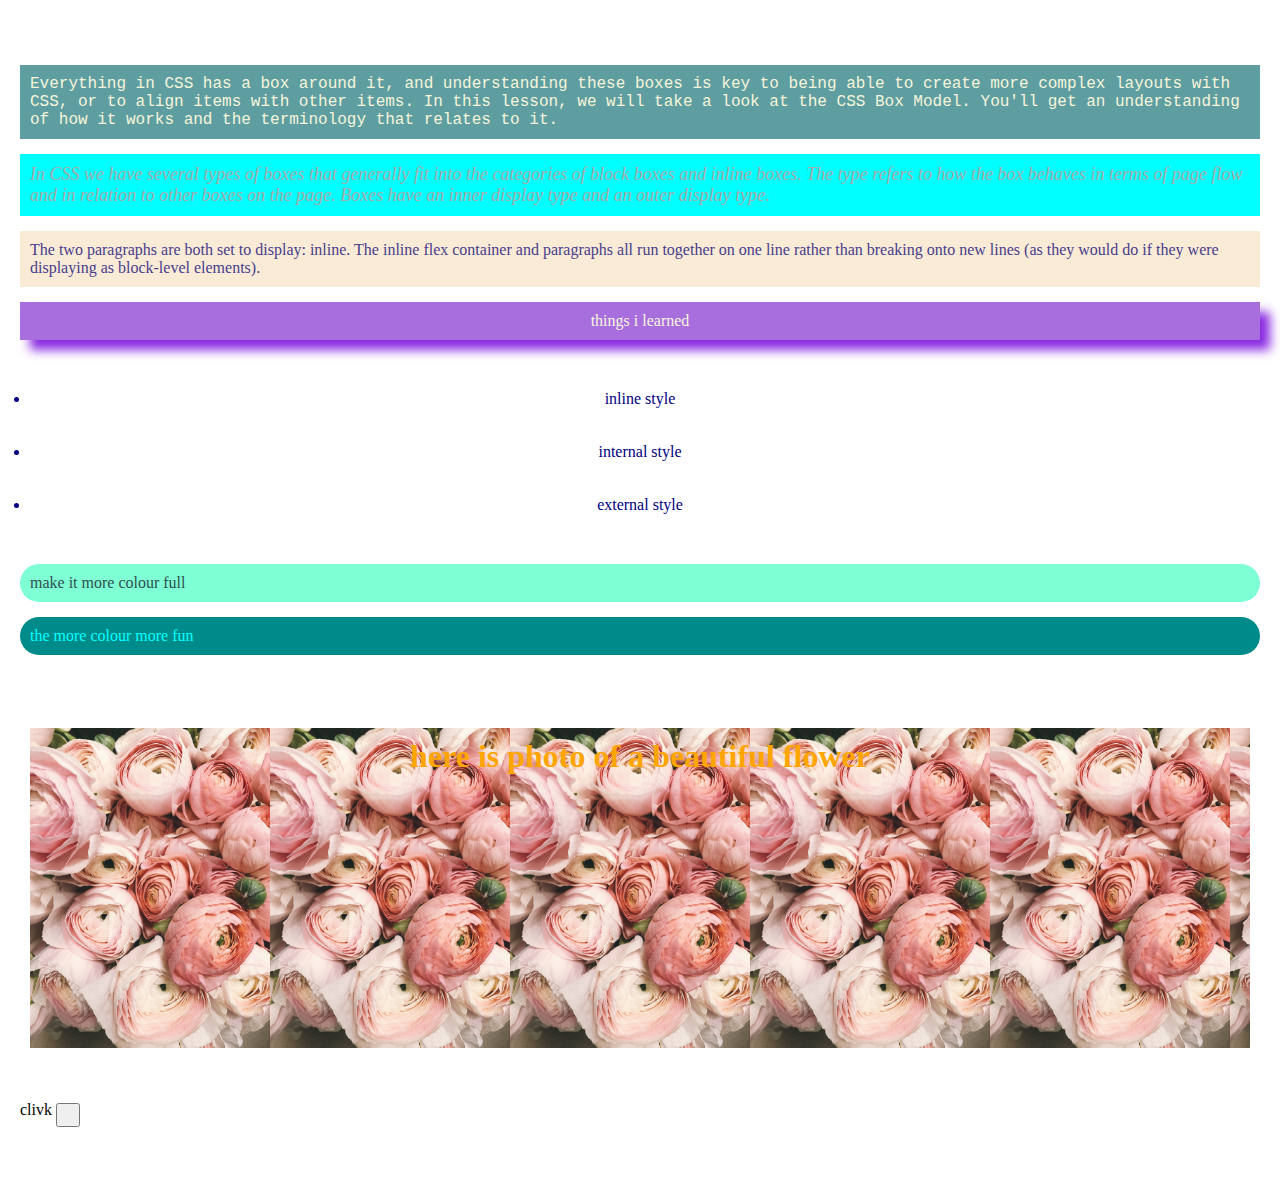
<file: index.html>
<!DOCTYPE html>
<html lang="en">
<head>
    <meta charset="UTF-8">
    <meta name="viewport" content="width=device-width, initial-scale=1.0">
    <title>CSS First project</title>
    <style>
        *{
            padding: 10px;
            margin: 15px 0px ;

        }
 
        .two{
            background-color: aqua;
            font-style: italic;
            font-size: large;
            color:darkgray;
        }
        li{
            text-align: center; color:navy;
           
        }
        .mrcolour{
            color: cyan;
            background-color: darkcyan;
            border-radius: 20px;
        }
        #color{
            color: darkslategray;
            background-color: aquamarine; border-radius: 20px;
        }

        
      
    </style>
    <link rel="stylesheet" href="styles/external.css">
</head>
<body>
    <p class="three">
        Everything in CSS has a box around it, and understanding these boxes is key to being able to create more complex layouts with CSS, or to align items with other items. In this lesson, we will take a look at the CSS Box Model. You'll get an understanding of how it works and the terminology that relates to it.
    </p>
    <p class="two">
        In CSS we have several types of boxes that generally fit into the categories of block boxes and inline boxes. The type refers to how the box behaves in terms of page flow and in relation to other boxes on the page. Boxes have an inner display type and an outer display type.
    </p>
    <p style="background-color: antiquewhite; color: darkslateblue;">
        The two paragraphs are both set to display: inline. The inline flex container and paragraphs all run together on one line rather than breaking onto new lines (as they would do if they were displaying as block-level elements).
    </p>
    
    <div style="text-align: center;
     color: beige; 
     background-color: #a86ede; box-shadow: 10px 10px 10px blueviolet;"> things i learned</div>
        <ul>
        <li>inline style</li>
        <li>internal style</li>
        <li>external style</li>
    </ul>
    <p id="color">make it more colour full</p>
    
    <p class="mrcolour">the more colour more fun</p>
   
    <br>
   <header>
    <h1 class="terk">here is photo of a beautiful flower</h1>
   </header>
   clivk <button></button>
    </body>
</html>
</file>
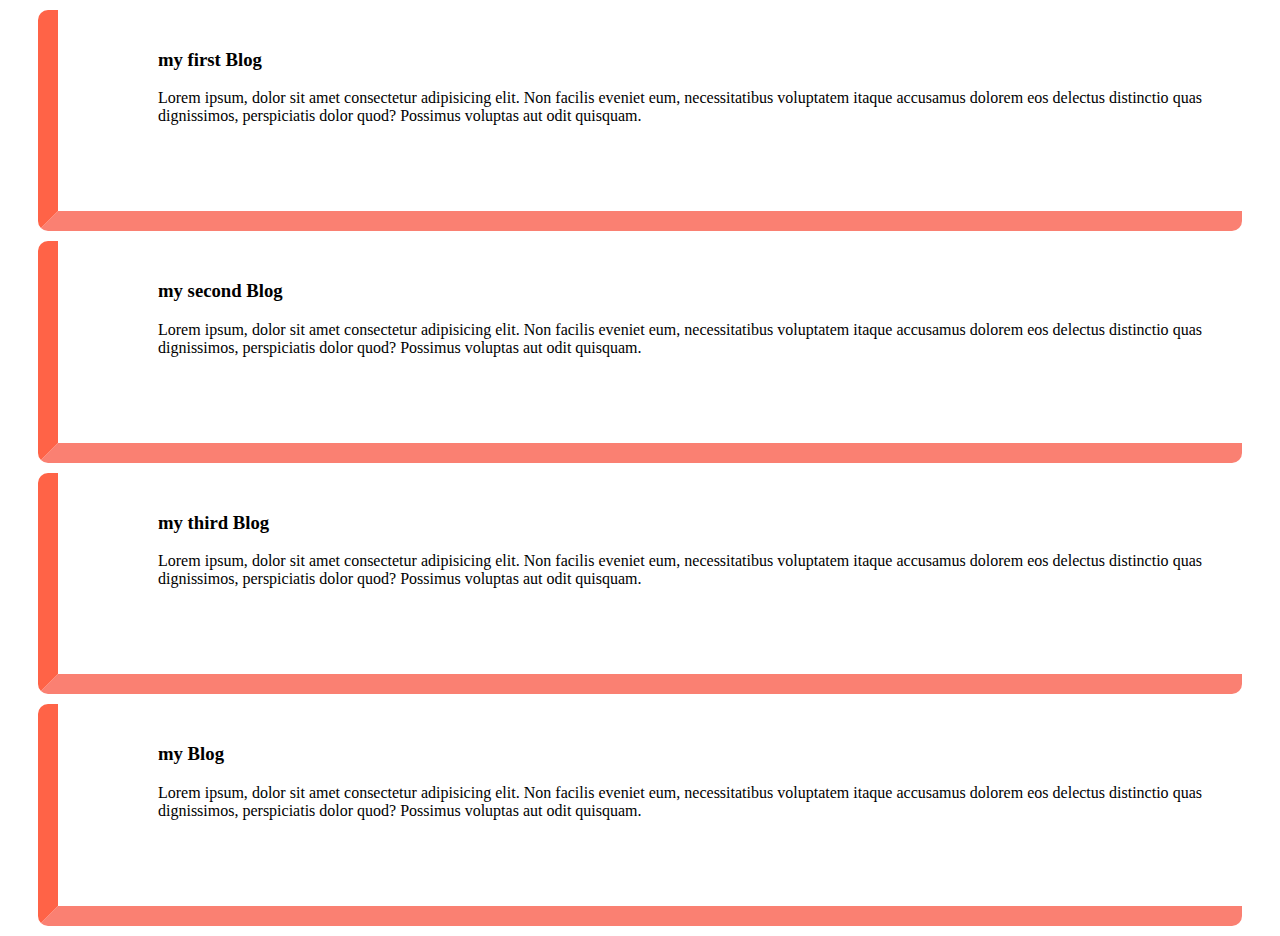
<file: blogs.html>
<!DOCTYPE html>
        <html lang="en">
        <head>
            <meta charset="UTF-8">
            <meta name="viewport" content="width=device-width, initial-scale=1.0">
            <title>Document</title>
        <style>
        .blog{
           border-left: 20px solid tomato;
           
            border-bottom: 20px solid salmon;
            border-radius: 10px;
            /* margin-bottom: 15px; */
            /* margin: 10px 60px;  */
            /* margin: 10px 50px 100px; */
            margin: 10px 30px; 
            

            /* padding: 30px; */
            text-align: justify;
            padding: 20px 40px 70px 100px ;
        }
    </style>
</head>
<body>
    <div class="blog">
        <h3>my first Blog</h3>
        <p>Lorem ipsum, dolor sit amet consectetur adipisicing elit. Non facilis eveniet eum, necessitatibus voluptatem itaque accusamus dolorem eos delectus distinctio quas dignissimos, perspiciatis dolor quod? Possimus voluptas aut odit quisquam.</p>
    </div>
    <div class="blog">
        <h3>my second Blog</h3>
        <p>Lorem ipsum, dolor sit amet consectetur adipisicing elit. Non facilis eveniet eum, necessitatibus voluptatem itaque accusamus dolorem eos delectus distinctio quas dignissimos, perspiciatis dolor quod? Possimus voluptas aut odit quisquam.</p>
    </div>
    <div class="blog" >
        <h3>my third Blog</h3>
        <p>Lorem ipsum, dolor sit amet consectetur adipisicing elit. Non facilis eveniet eum, necessitatibus voluptatem itaque accusamus dolorem eos delectus distinctio quas dignissimos, perspiciatis dolor quod? Possimus voluptas aut odit quisquam.</p>
    </div>
    <div class="blog">
        <h3>my  Blog</h3>
        <p>Lorem ipsum, dolor sit amet consectetur adipisicing elit. Non facilis eveniet eum, necessitatibus voluptatem itaque accusamus dolorem eos delectus distinctio quas dignissimos, perspiciatis dolor quod? Possimus voluptas aut odit quisquam.</p>
    </div>
</body>
</html>
</file>
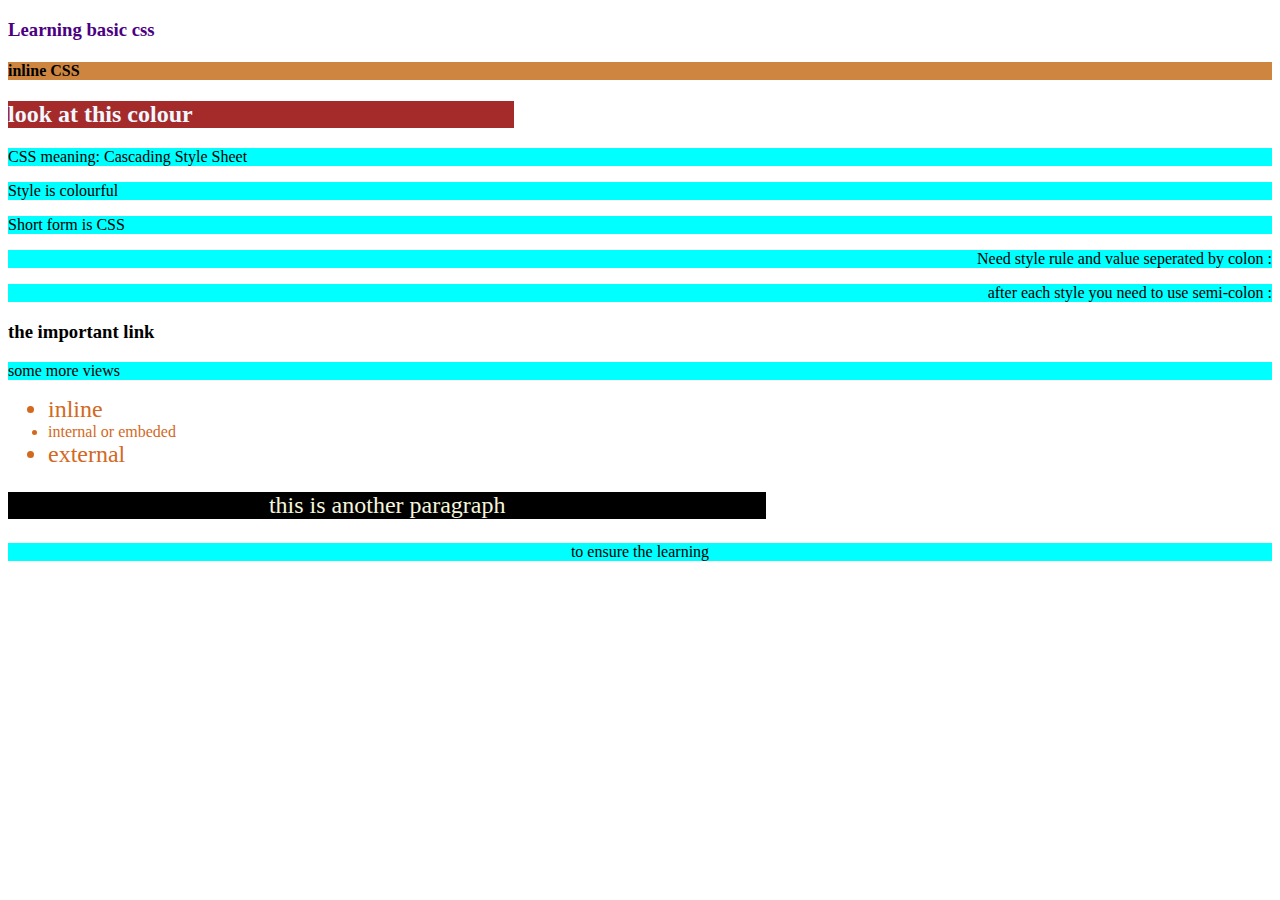
<file: color.html>
<!DOCTYPE html>
<html lang="en">
<head>
    <meta charset="UTF-8">
    <meta name="viewport" content="width=device-width, initial-scale=1.0">
    <title>Exlore basic css</title>
    <style>
        .cat{
            text-align: center;
        }
        .cow{
            text-align: right;
        }
        #rifat{
            font-size: x-large;
        }
        #star{
            color:beige; background-color:black; width: 60%; text-align: center; font-size:x-large
        }
        li{color: chocolate;}
       p{background-color: aqua;}
       h2{color: aliceblue; background-color: brown;
    width: 40%;}
    </style>
</head>
<body>
    <h3 style="color: indigo;">Learning basic css</h3>
    <h4 style="background-color: peru;">inline CSS</h4>
    <h2> look at this colour</h2>
    <p>CSS meaning: Cascading  Style Sheet</p>
    <p>Style is colourful</p>
    <p>Short form is CSS</p>
    <p class="cow">Need style rule and value seperated by colon : </p>
    <p class="cow">after each style you need to use semi-colon : </p>
    <h3>the important link</h3>
    <p>some more views</p>
    <ul>
        <li id="rifat">inline</li>
        <li>internal or embeded</li>
        <li id="rifat">external</li>
    </ul>
    <p id="star">this is another paragraph</p>
    <p class="cat">to ensure the learning</p>
</body>
</html>
</file>
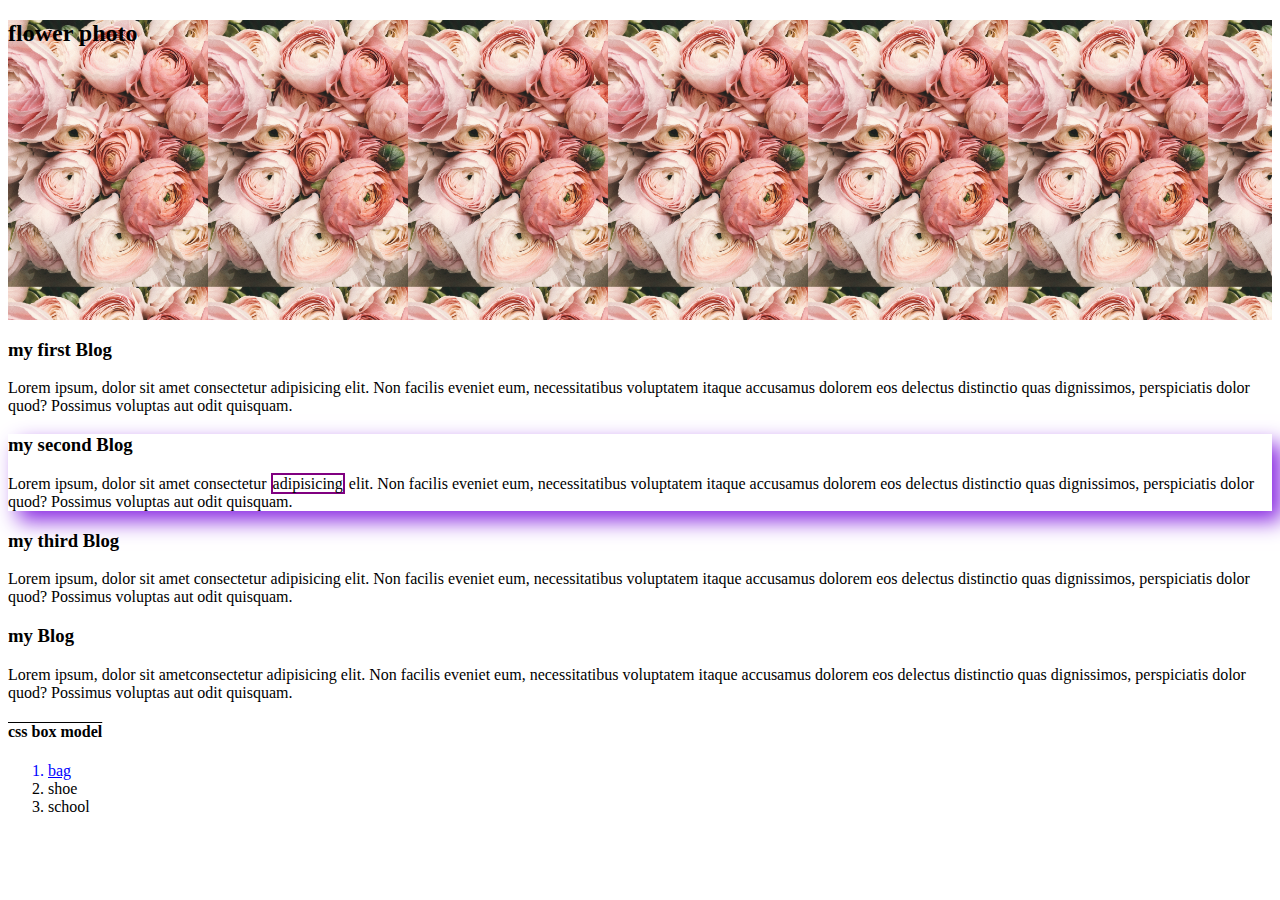
<file: external.html>
<!DOCTYPE html>
<html lang="en">
<head>
    <meta charset="UTF-8">
    <meta name="viewport" content="width=device-width, initial-scale=1.0">
    <title>External CSS</title>
    <link rel="stylesheet" href="styles/blog.css">
</head>
<body>
<header class="flower">
  <h2>
    flower photo
  </h2>
</header>
 <div class="blog">
     <h3>my first Blog</h3>
     <p>Lorem ipsum, dolor sit amet consectetur adipisicing elit. Non facilis eveniet eum, necessitatibus voluptatem itaque accusamus dolorem eos delectus distinctio quas dignissimos, perspiciatis dolor quod? Possimus voluptas aut odit quisquam.</p>
    </div>
    <div class="second blog">
     <h3>my second Blog</h3>
      <p>Lorem ipsum, dolor sit amet consectetur <span class="inc">adipisicing</span> elit. Non facilis eveniet eum, necessitatibus voluptatem itaque accusamus dolorem eos delectus distinctio quas dignissimos, perspiciatis dolor quod? Possimus voluptas aut odit quisquam.</p>
    </div>
    <div class="blog" >
      <h3>my third Blog</h3>
      <p>Lorem ipsum, dolor sit amet consectetur adipisicing elit. Non facilis eveniet eum, necessitatibus voluptatem itaque accusamus dolorem eos delectus distinctio quas dignissimos, perspiciatis dolor quod? Possimus voluptas aut odit quisquam.</p>
    </div>
    <div class="blog">
    <h3>my  Blog</h3>
    <p>Lorem ipsum, dolor sit ametconsectetur adipisicing elit. Non facilis eveniet eum, necessitatibus voluptatem itaque accusamus dolorem eos delectus distinctio quas dignissimos, perspiciatis dolor quod? Possimus voluptas aut odit quisquam.
    </p>
    </div>
    <h4>css box model</h4>
    <ol>
        <li style="color: blue; text-decoration: underline;">bag</li>
        <li>shoe</li>   
        <li>school</li>
    </ol>
    
</body>
</html>
</file>
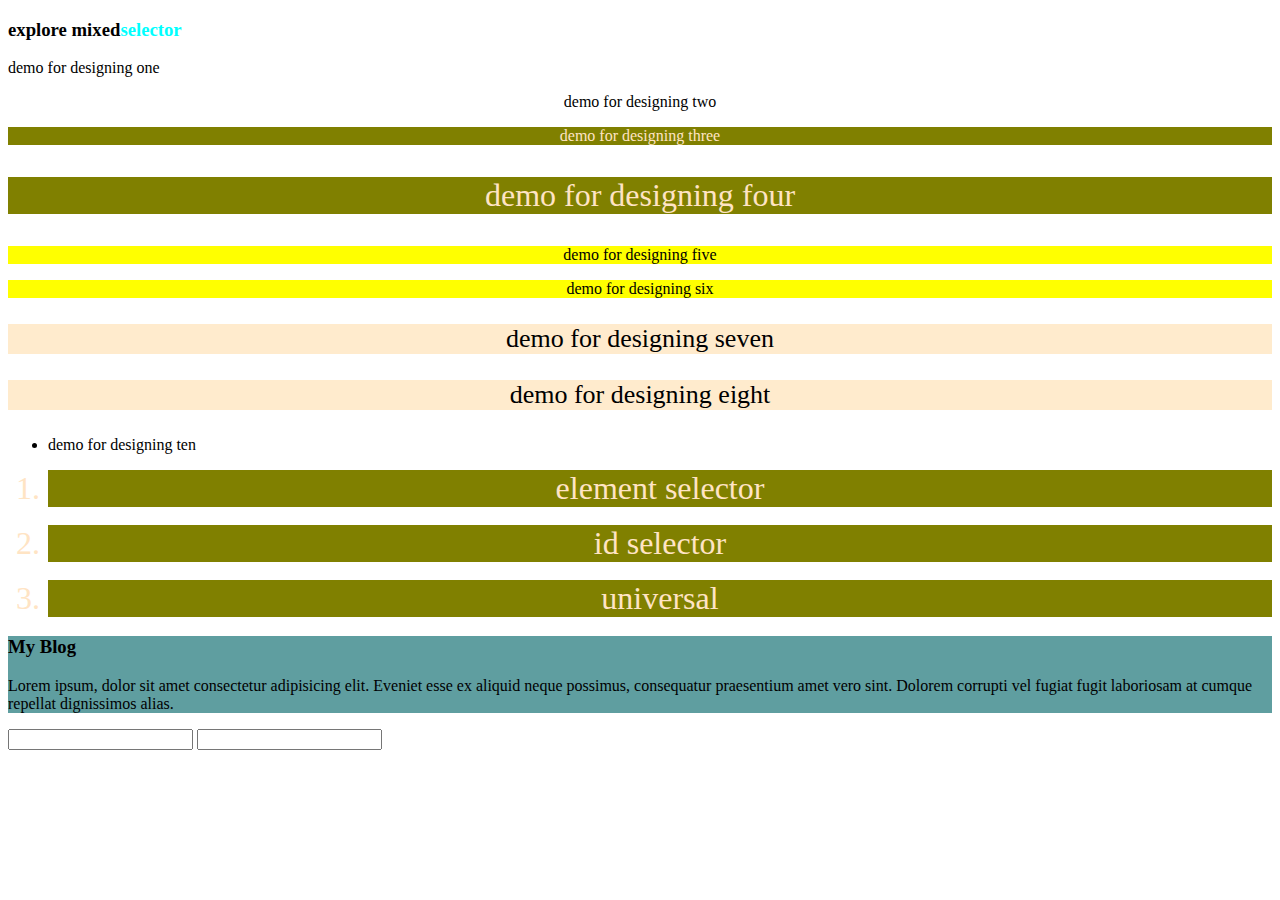
<file: selectors.html>
<!DOCTYPE html>
<html lang="en">
<head>
    <meta charset="UTF-8">
    <meta name="viewport" content="width=device-width, initial-scale=1.0">
    <title>Mixed Silectotor</title>
    <style>
        /* *{margin: 0;} */

         /* p{color: red;} */
         #seven{font-size: 26px; background-color: blanchedalmond;}
         .six{background-color: yellow;}
        .go, #egg{background-color: olive; color: bisque; text-align: center;}
      #seven, #he, .six{text-align: center;} 
      .go{font-size: xx-large;}
      input[type="password"]{color: red;}
      .rouk{color: aqua;}
      .blog{background-color: cadetblue;}
    </style>
</head>
<body>
    <h3>explore mixed<span class="rouk">selector</span></h3>
    <p> demo for designing one </p>
    <p id="he"> demo for designing two </p>
    <p id="egg"> demo for designing three </p>
    <p class="go"> demo for designing four </p>
    <p class="six"> demo for designing five  </p>
    <p class="six"> demo for designing six </p>
    <p id="seven"> demo for designing seven </p>
    <p id="seven"> demo for designing eight</p>
<ul>
    <li><p class="my"> demo for designing ten </p></li>
</ul>
    <ol>
       <li class="go">element selector</li><br>
       <li class="go">id selector</li><br>
       <li class="six go">universal</li>
    </ol>
    <div class="blog">
        <h3>My Blog</h3>
        <p>Lorem ipsum, dolor sit amet consectetur adipisicing elit. Eveniet esse ex aliquid neque possimus, consequatur praesentium amet vero sint. Dolorem corrupti vel fugiat fugit laboriosam at cumque repellat dignissimos alias.</p>
    </div>
    <form action="">
        <input type="text">
       <input type="password">
    </form>

</body>
</html>
</file>
<file: styles/external.css>
.three{
    background-color: cadetblue;
    font-family: 'Courier New', Courier, monospace;
    color: beige;
}
.terk{
    
    height: 300px;
    background-image: url("pexels-secret-garden-931177.jpg"); background-size:contain;background-repeat:unset;
    text-align: center; color: orange;
    
    
    
}
</file>
<file: styles/blog.css>
.flower{
    height: 300px;
    background-color: antiquewhite;
    background-image: url("pexels-secret-garden-931177.jpg");
    /* background-repeat: no-repeat; */
    /* background-size: contain; */
    background-size: 200px;
}

h4{
    font size: 30px;
    text-decoration: overline; 
}
.second{
    margin: px;
    border: 1 0px solid tomato;
    box-shadow: 10px 10px 20px blueviolet;


 
}
.inc{
    border: 2px solid purple;
    
    height: 10px;
}
</file>
